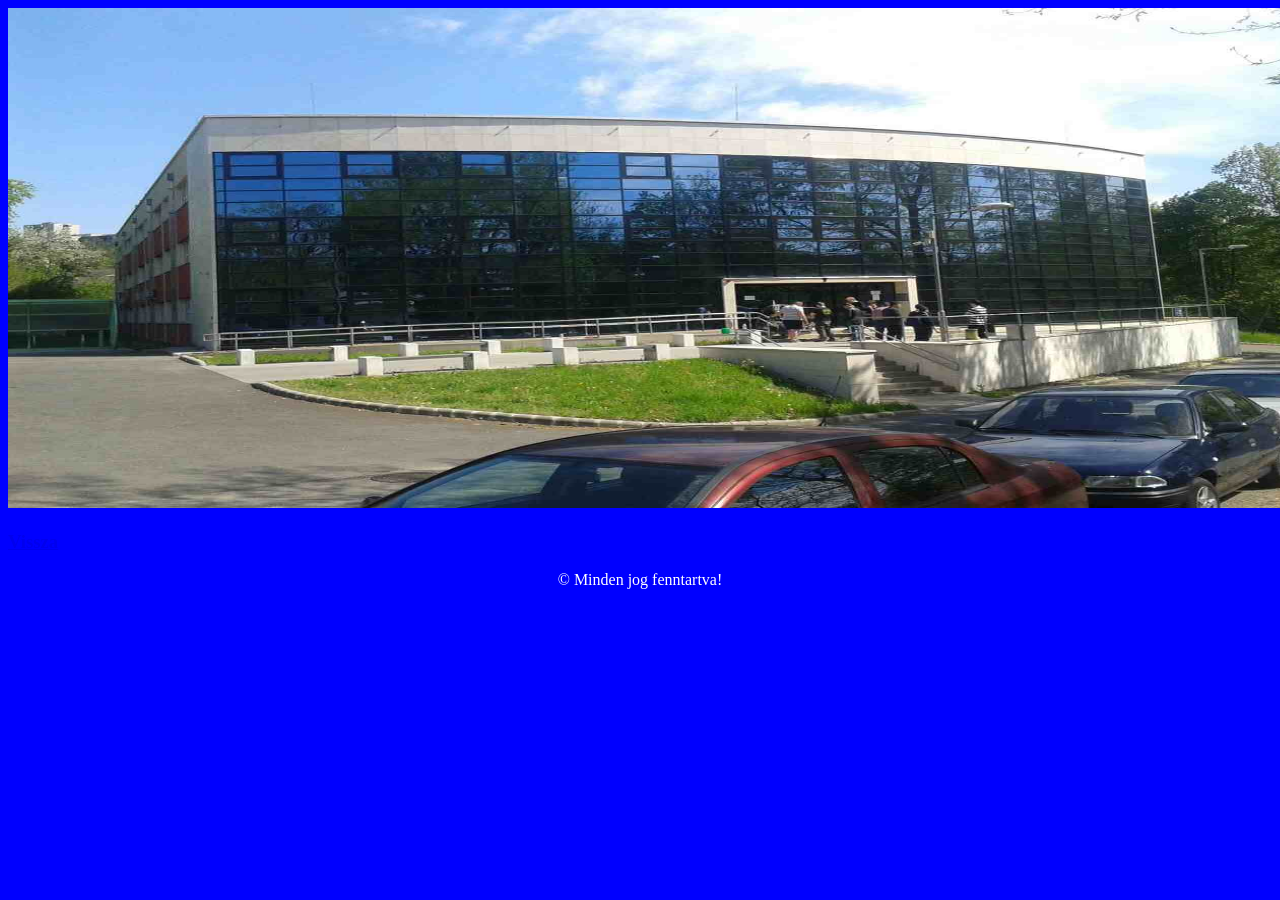
<file: O3AE4K_0908/index.html>
<!doctype html>				  
<html lang="hu">           
<head>
<title>Index</title>
<meta charset="utf-8">  
<link rel="stylesheet" href="style.css">   
</head>

<body>
<img src="iit.jpg" width="1300" height="500">

<h3 <p style="color:white" align="left"><a href="kezdolap.html">Vissza</a></p></h3>

<footer>
<p style="color:white" align="center">&copy Minden jog fenntartva!</p>
</footer>
</body>

</html>
</file>
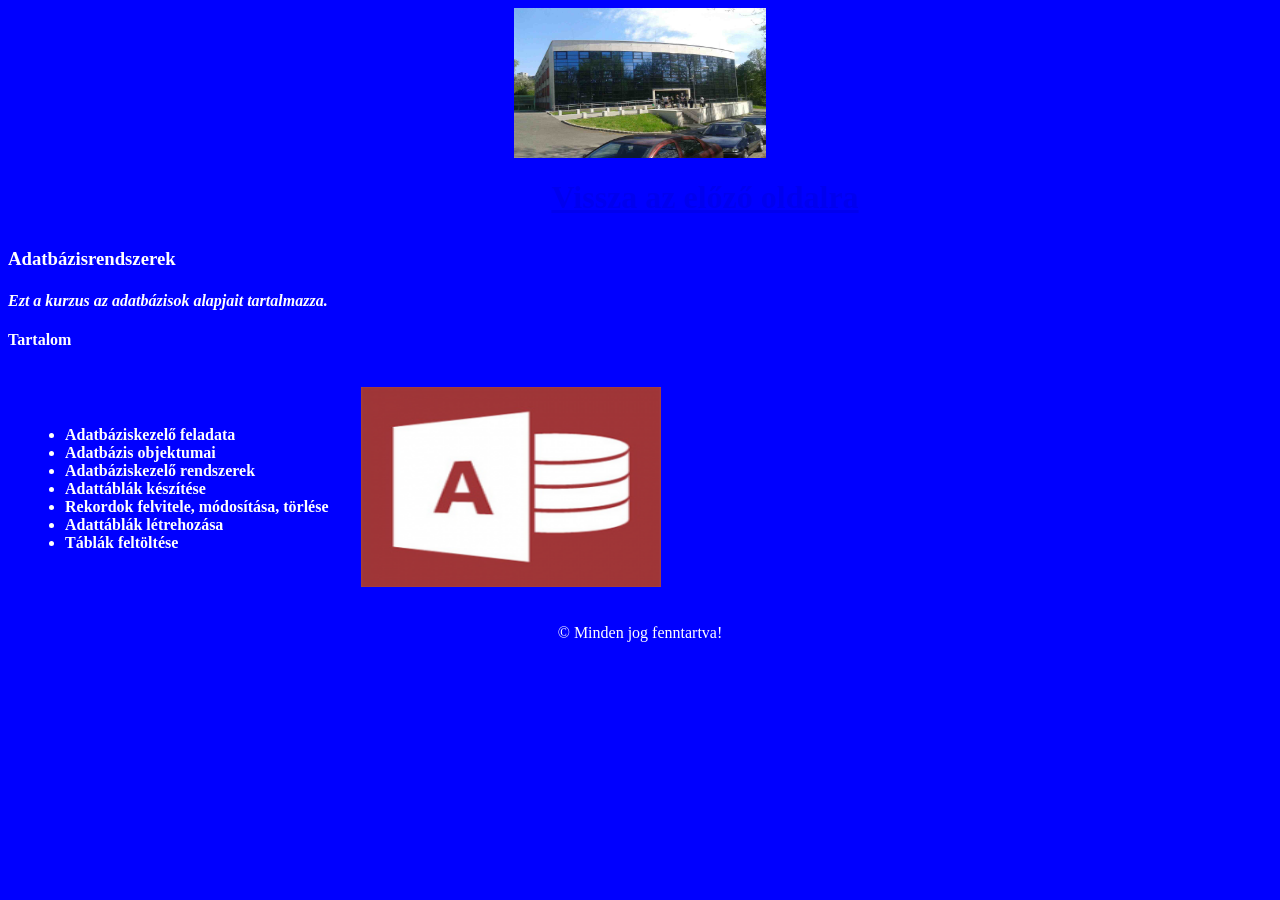
<file: O3AE4K_0908/adatbazis.html>
<!doctype html>				  
<html lang="hu">           
<head>
<title>Adatbázisrendszerek</title>
<meta charset="utf-8">  
<link rel="stylesheet" href="style.css">  
</head>

<body>
<a href="index.html"</a><img src="iit.jpg" width="200" height="150" class="center">
<h1 <p style="color:white" align="left"><a href="kezdolap.html">Vissza az előző oldalra</a></p></h1>
   
<b><h3 style="color:white;">Adatbázisrendszerek</h3></b>
<i><h4 style="color:white;">Ezt a kurzus az adatbázisok alapjait tartalmazza.</h4></i>

<b><h4 style="color:white;">Tartalom</h4></b>

<table>
  <tr>
    <th><ul>
  <li style="color:white;">Adatbáziskezelő feladata</li>
  <li style="color:white;">Adatbázis objektumai</li>
  <li style="color:white;">Adatbáziskezelő rendszerek</li>
  <li style="color:white;">Adattáblák készítése</li>
  <li style="color:white;">Rekordok felvitele, módosítása, törlése</li>
  <li style="color:white;">Adattáblák létrehozása</li>
  <li style="color:white;">Táblák feltöltése</li>
</ul></th>
<th> <img src="access.jpg" width="300" height="200"> </th>

</table>


<footer>
<p style="color:white" align="center">&copy Minden jog fenntartva!</p>
</footer>
</body>

</html>
</file>
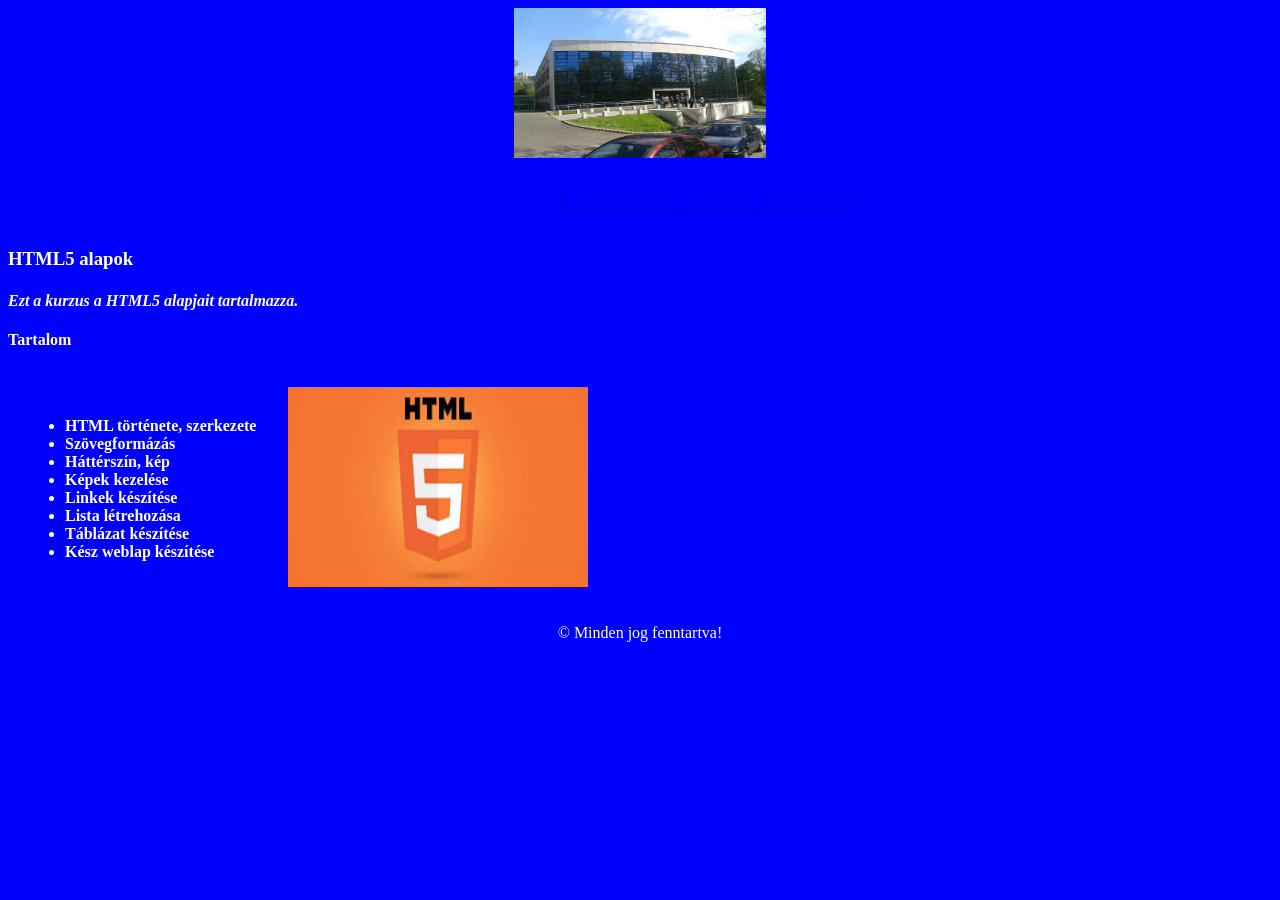
<file: O3AE4K_0908/internet.html>
<!doctype html>				  
<html lang="hu">           
<head>
<title>HTML5</title>
<meta charset="utf-8">  
<link rel="stylesheet" href="style.css">   
</head>

<body>
<a href="index.html"</a><img src="iit.jpg" width="200" height="150" class="center">
<h1 <p style="color:white" align="left"><a href="kezdolap.html">Vissza az előző oldalra</a></p></h1>

<b><h3 style="color:white;">HTML5 alapok</h3></b>
<i><h4 style="color:white;">Ezt a kurzus a HTML5 alapjait tartalmazza.</h4></i>

<b><h4 style="color:white;">Tartalom</h4></b>

<table>
  <tr>
    <th><ul>
  <li style="color:white;">HTML története, szerkezete</li>
  <li style="color:white;">Szövegformázás</li>
  <li style="color:white;">Háttérszín, kép</li>
  <li style="color:white;">Képek kezelése</li>
  <li style="color:white;">Linkek készítése</li>
  <li style="color:white;">Lista létrehozása</li>
  <li style="color:white;">Táblázat készítése</li>
  <li style="color:white;">Kész weblap készítése</li>
</ul></th>
<th> <img src="html5.jpg" width="300" height="200" class="right"> </th>

</table>





<footer>
<p style="color:white" align="center">&copy Minden jog fenntartva!</p>
</footer>
</body>

</html>
</file>
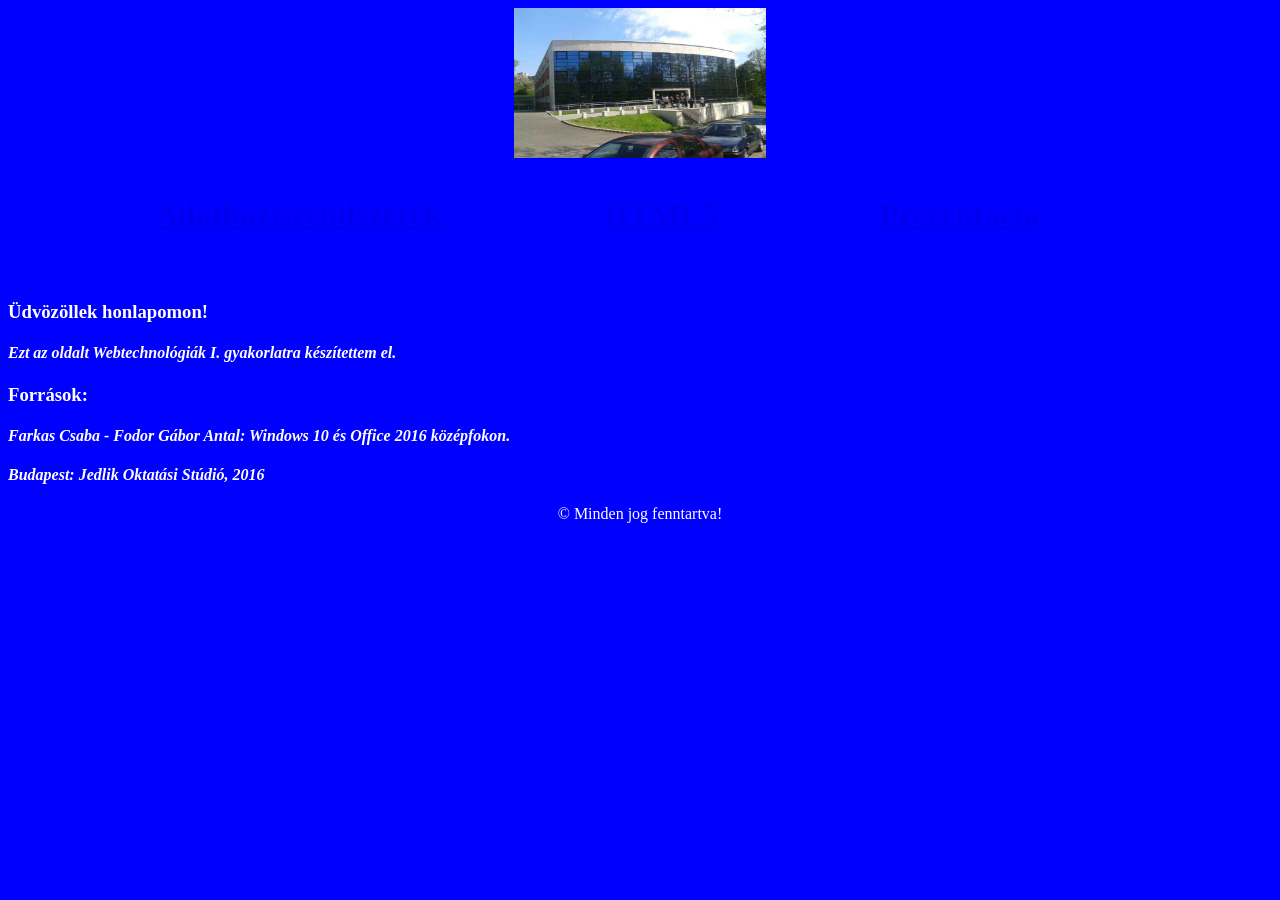
<file: O3AE4K_0908/kezdolap.html>
<!doctype html>				  
<html lang="hu">           
<head>
<title>Kezdolap</title>
<meta charset="utf-8">  
   
</head>

<link rel="stylesheet" href="style.css">


<body>
<a href="index.html"</a><img src="iit.jpg" width="200" height="150" class="center">
<table>
  <tr>
    <th><h1 <p style="color:white" align="left"><a href="adatbazis.html">Adatbázisrendszerek</a></p></h1></th>
    <th><h1 <p style="color:white" align="center"><a href="internet.html">HTML5</a></p></h1></th>
    <th><h1 <p style="color:white" align="right"><a href="prezentacio.html">Prezentáció</a></p></h1></th>
  </tr>
</table>
   
<b><h3 style="color:white;">Üdvözöllek honlapomon!</h3></b>
<i><h4 style="color:white;">Ezt az oldalt Webtechnológiák I. gyakorlatra készítettem el.</h4></i>

<h3 style="color:white;"> Források: </h3>
<i><h4 style="color:white;"> Farkas Csaba - Fodor Gábor Antal: Windows 10 és Office 2016 középfokon.</h4></i>
<i><h4 style="color:white;">Budapest: Jedlik Oktatási Stúdió, 2016</h4></i>


<footer>
<p style="color:white" align="center">&copy Minden jog fenntartva!</p>
</footer>
</body>

</html>
</file>
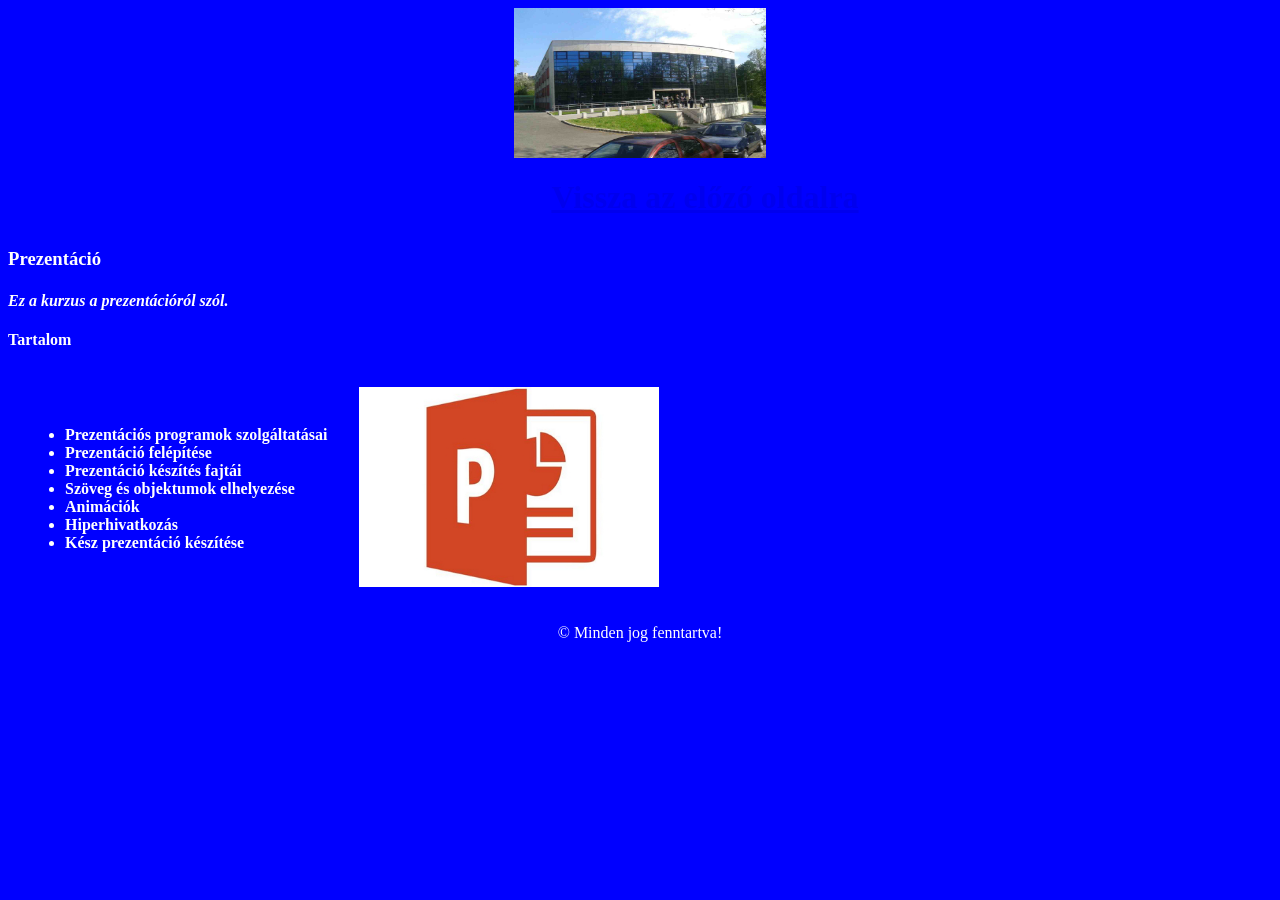
<file: O3AE4K_0908/prezentacio.html>
<!doctype html>				  
<html lang="hu">           
<head>
<title>Prezentáció</title>
<meta charset="utf-8">  
<link rel="stylesheet" href="style.css">    
</head>

<body>
<a href="index.html"</a><img src="iit.jpg" width="200" height="150" class="center">
<h1 <p style="color:white" align="left"><a href="kezdolap.html">Vissza az előző oldalra</a></p></h1>
   
<b><h3 style="color:white;">Prezentáció</h3></b>
<i><h4 style="color:white;">Ez a kurzus a prezentációról szól.</h4></i>

<b><h4 style="color:white;">Tartalom</h4></b>


<table>
  <tr>
    <th><ul>
   <li style="color:white;">Prezentációs programok szolgáltatásai</li>
  <li style="color:white;">Prezentáció felépítése</li>
  <li style="color:white;">Prezentáció készítés fajtái</li>
  <li style="color:white;">Szöveg és objektumok elhelyezése</li>
  <li style="color:white;">Animációk</li>
  <li style="color:white;">Hiperhivatkozás</li>
  <li style="color:white;">Kész prezentáció készítése</li>
</ul></th>
<th> <img src="ppt.jpg" width="300" height="200">
 </th>

</table>


<footer>
<p style="color:white" align="center">&copy Minden jog fenntartva!</p>
</footer>
</body>

</html>
</file>
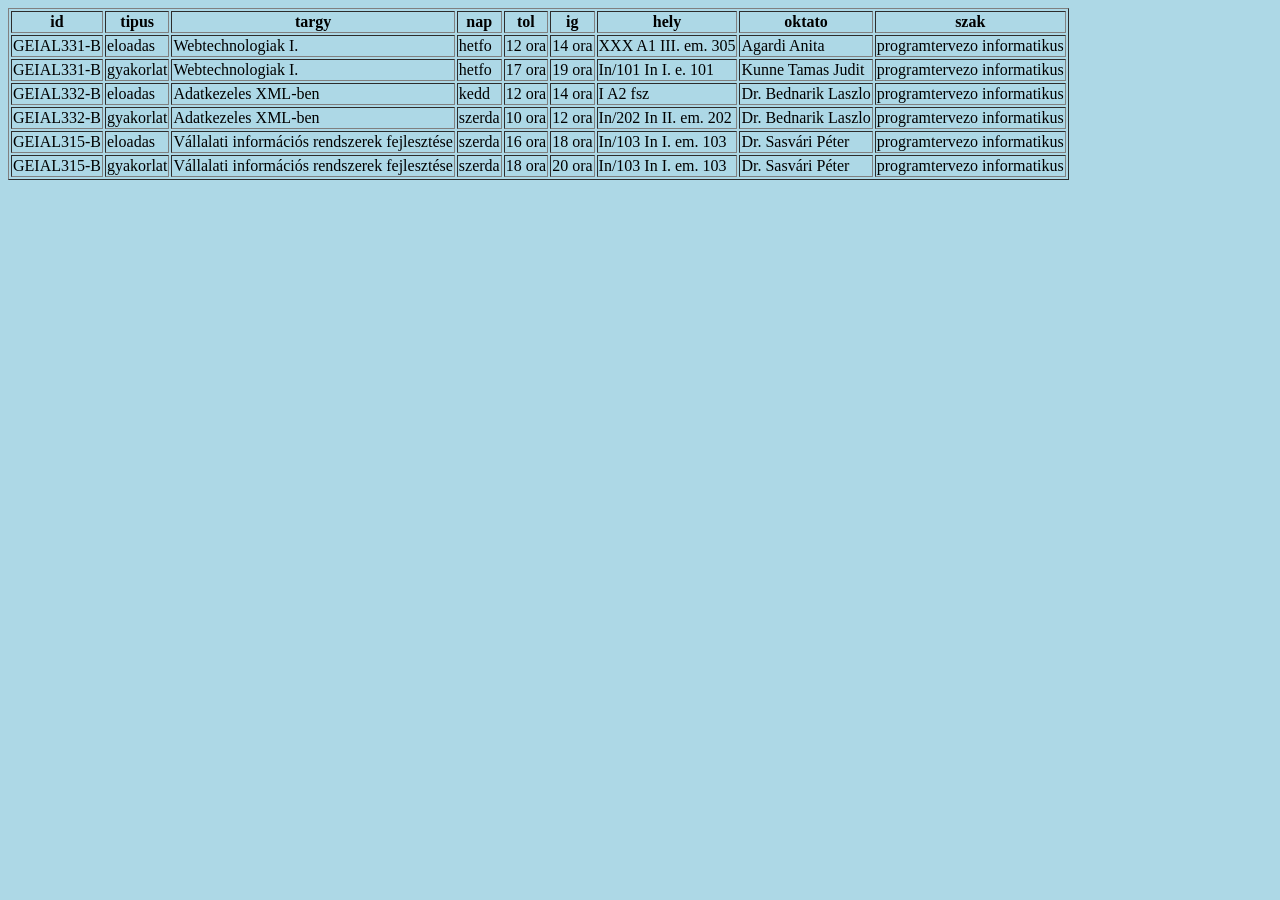
<file: O3AE4K_0921/UKB_xmltohtml.html>
<!DOCTYPE html>
<html>
	<head>
		<meta charset='UTF-8'>
			<title>Orarend</title>
		</head>
		<link rel="stylesheet" href="style.css">
		<body>
			<table border=1>
				<thead>
					<tr>
						<th>id</th>
						<th>tipus</th>
						<th>targy</th>
						<th>nap</th>
						<th>tol</th>
						<th>ig</th>
						<th>hely</th>
						<th>oktato</th>
						<th>szak</th>
					</tr>
				</thead>
				<tbody>
					<tr>
						<td>GEIAL331-B</td>
						<td>eloadas</td>
						<td>Webtechnologiak I.</td>
						<td>hetfo</td>
						<td>12 ora</td>
						<td>14 ora</td>
						<td>XXX A1 III. em. 305</td>
						<td>Agardi Anita</td>
						<td>programtervezo informatikus</td>
					</tr>
					<tr>
						<td>GEIAL331-B</td>
						<td>gyakorlat</td>
						<td>Webtechnologiak I.</td>
						<td>hetfo</td>
						<td>17 ora</td>
						<td>19 ora</td>
						<td>In/101 In I. e. 101</td>
						<td>Kunne Tamas Judit</td>
						<td>programtervezo informatikus</td>
					</tr>
					<tr>
						<td>GEIAL332-B</td>
						<td>eloadas</td>
						<td>Adatkezeles XML-ben</td>
						<td>kedd</td>
						<td>12 ora</td>
						<td>14 ora</td>
						<td>I A2 fsz</td>
						<td>Dr. Bednarik Laszlo</td>
						<td>programtervezo informatikus</td>
					</tr>
					<tr>
						<td>GEIAL332-B</td>
						<td>gyakorlat</td>
						<td>Adatkezeles XML-ben</td>
						<td>szerda</td>
						<td>10 ora</td>
						<td>12 ora</td>
						<td>In/202 In II. em. 202</td>
						<td>Dr. Bednarik Laszlo</td>
						<td>programtervezo informatikus</td>
					</tr>
					<tr>
						<td>GEIAL315-B</td>
						<td>eloadas</td>
						<td>Vállalati információs rendszerek fejlesztése</td>
						<td>szerda</td>
						<td>16 ora</td>
						<td>18 ora</td>
						<td>In/103 In I. em. 103</td>
						<td>Dr. Sasvári Péter</td>
						<td>programtervezo informatikus</td>
					</tr>
					<tr>
						<td>GEIAL315-B</td>
						<td>gyakorlat</td>
						<td>Vállalati információs rendszerek fejlesztése</td>
						<td>szerda</td>
						<td>18 ora</td>
						<td>20 ora</td>
						<td>In/103 In I. em. 103</td>
						<td>Dr. Sasvári Péter</td>
						<td>programtervezo informatikus</td>
					</tr>
				
				</tbody>
			</table>
		</body>
	</html>
</file>
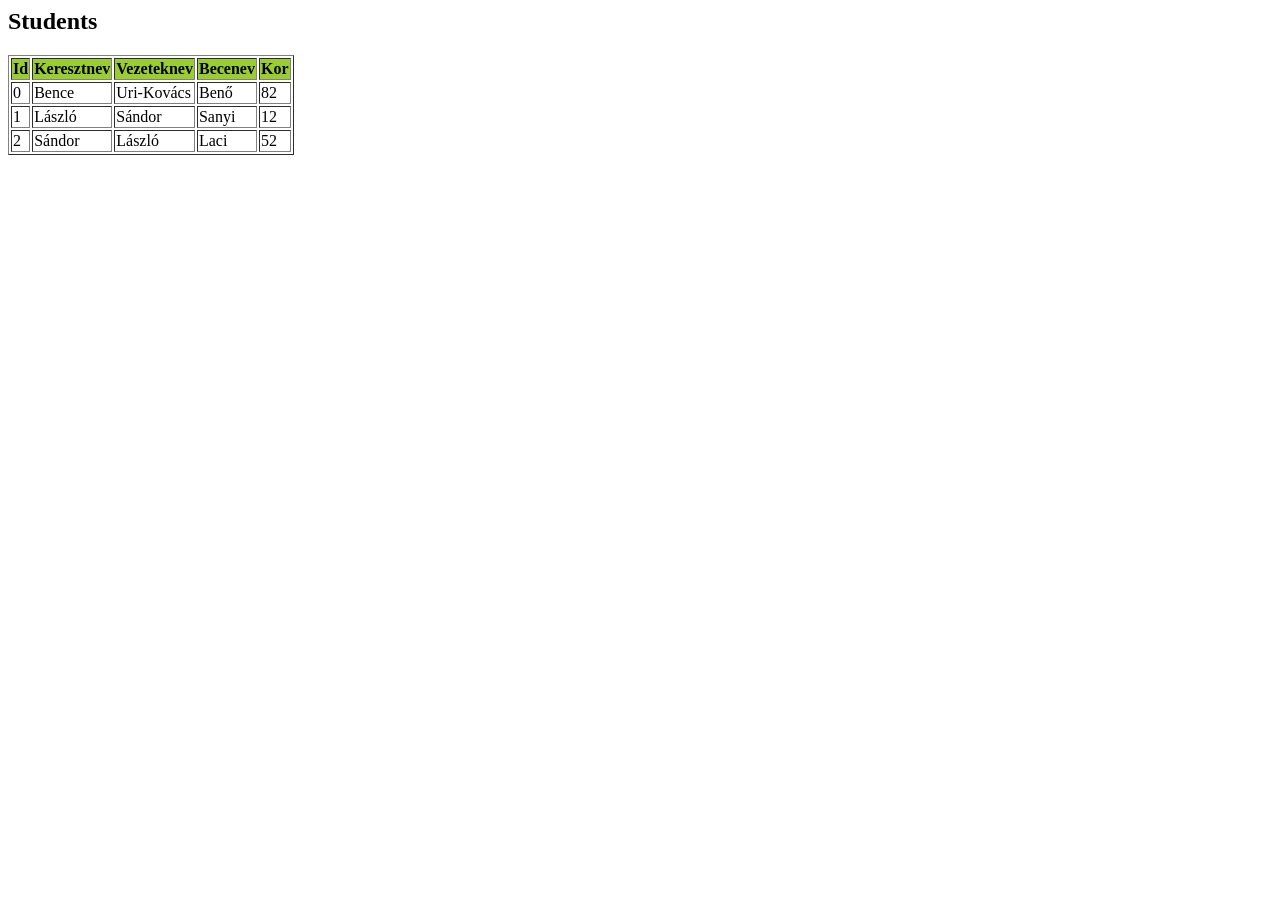
<file: O3AE4K_1116/studentO3AE4K.html>
<html>
	<body>
		<h2>Students</h2>
		<table border="1">
			<tr bgcolor="#9acd32">
				<th>Id</th>
				<th>Keresztnev</th>
				<th>Vezeteknev</th>
				<th>Becenev</th>
				<th>Kor</th>
			</tr>
			<tr>
				<td>0</td>
				<td>Bence</td>
				<td>Uri-Kovács</td>
				<td>Benő</td>
				<td>82</td>
			</tr>
			<tr>
				<td>1</td>
				<td>László</td>
				<td>Sándor</td>
				<td>Sanyi</td>
				<td>12</td>
			</tr>
			<tr>
				<td>2</td>
				<td>Sándor</td>
				<td>László</td>
				<td>Laci</td>
				<td>52</td>
			</tr>
		</table>
	</body>
</html>
</file>
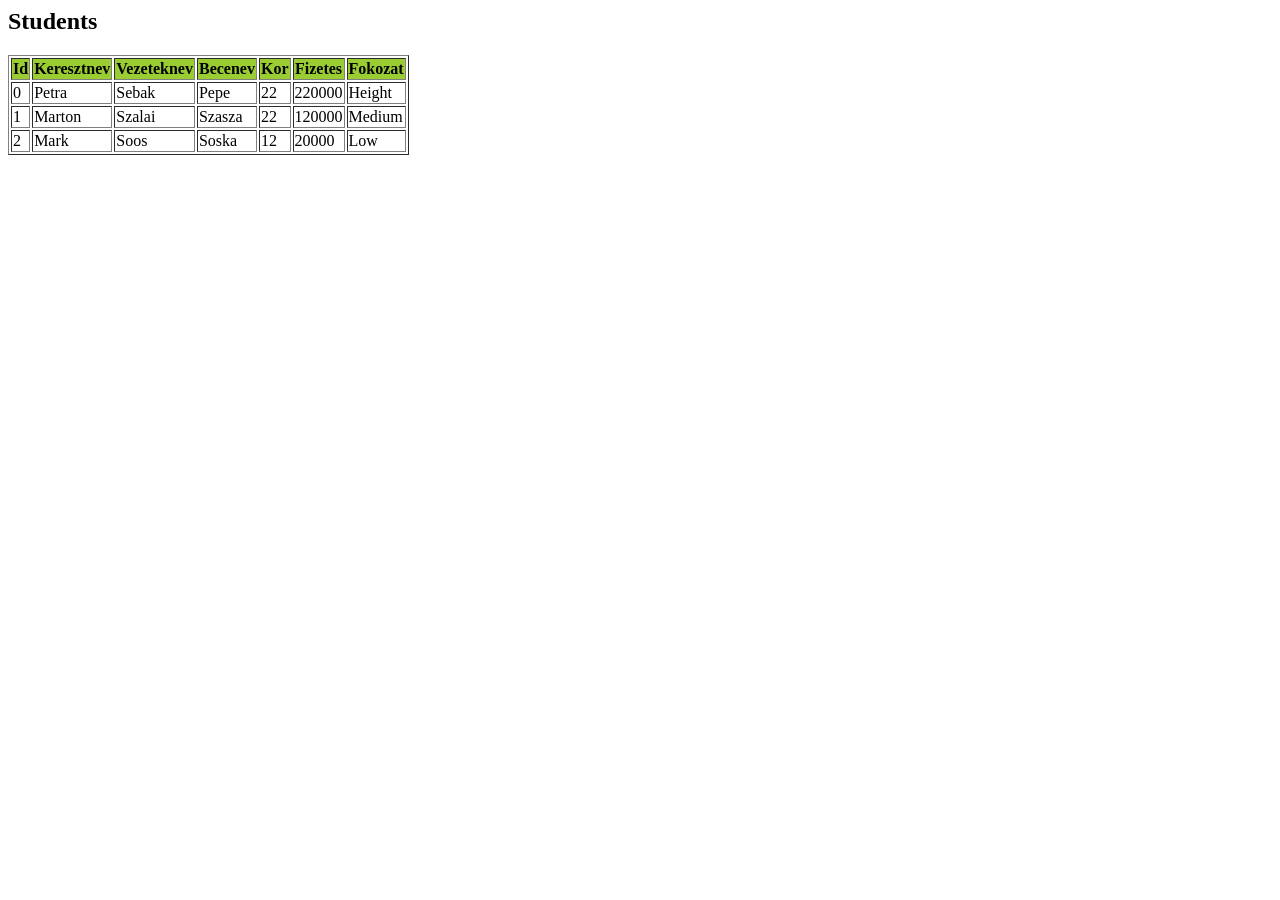
<file: O3AE4K_1123/studentO3AE4K.html>
<html>
    <body>
        <h2>Students</h2>
        <table border="1">
            <tr bgcolor="#9acd32">
                <th>Id</th><th>Keresztnev</th><th>Vezeteknev</th><th>Becenev</th><th>Kor</th><th>Fizetes</th><th>Fokozat</th>
            </tr>
            <tr>
                <td>0</td><td>Petra</td><td>Sebak</td><td>Pepe</td><td>22</td><td>220000</td><td>
                    <fokozat>Height</fokozat>
                </td>
            </tr>
            <tr>
                <td>1</td><td>Marton</td><td>Szalai</td><td>Szasza</td><td>22</td><td>120000</td><td>
                    <fokozat>Medium</fokozat>
                </td>
            </tr>
            <tr>
                <td>2</td><td>Mark</td><td>Soos</td><td>Soska</td><td>12</td><td>20000</td><td>
                    <fokozat>Low</fokozat>
                </td>
            </tr>
        </table>
    </body>
</html>
</file>
<file: O3AE4K_0908/style.css>
body {
  background-color: blue;
}

h1 {
  color: white;
  margin-left: 130px;
  text-align: center;
}

.center {
  display: block;
  margin-left: auto;
  margin-right: auto;
  width: 20%;
}

th, td {
  padding: 15px;
  text-align: left;
}
</file>
<file: O3AE4K_0921/style.css>
body {
  background-color: lightblue;
}
</file>
